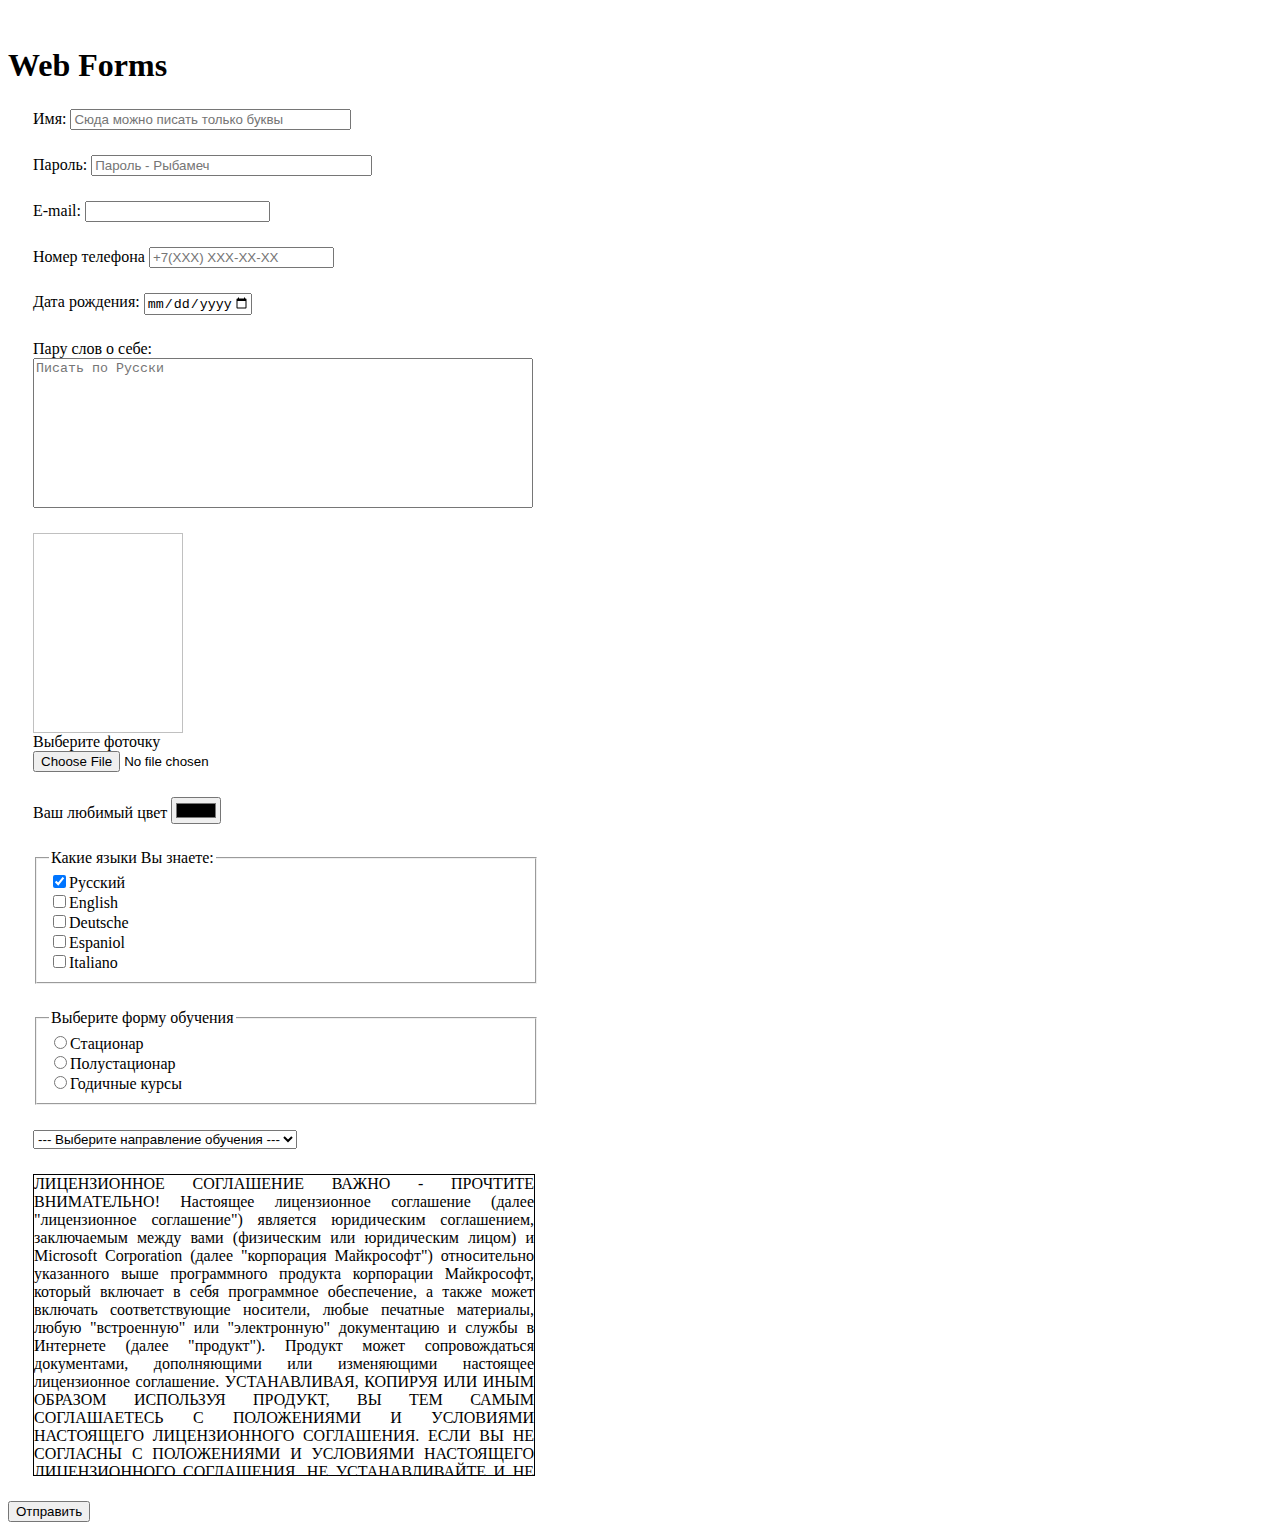
<file: 01-HTML/index.html>
﻿﻿
<!DOCTYPE html>

<html lang="en" xmlns="http://www.w3.org/1999/xhtml">
<head>
    <meta charset="utf-8" />
    <title>Forms</title>
    <link rel="stylesheet" href="style.css">
</head>
<body>
    <h1>Web Forms</h1>
    <main>
        <form action="handler.php" method="post">
            <div>
                <label for="first_name">Имя:</label>
                <input type="text"
                       placeholder="Сюда можно писать только буквы"
                       id="first_name"
                       name="first_name"
                       size="32"
                       minlength="3" maxlength="24"
                       required
                       pattern="^[A-ZА-Яa-zа-я]*">
            </div>
            <div>
                <label for="password">Пароль:</label>
                <input type="password" id="password" name="password" size="32" placeholder="Пароль - Рыбамеч"
                       pattern="^(?=.*[A-Z])(?=.*[a-z])(?=.*\d)(?=.*[~!@#$%^&*\(\)\[\]\{\}_+=\-\/\\'&quot\;:,.\|?<>])(?!.*\s).{8,}$">
            </div>
            <div>
                <label for="email">E-mail:</label>
                <input type="email" id="email" name="email" />
            </div>
            <div>
                <label for="phone-number">Номер телефона</label>
                <input type="tel" id="phone-number" name="phone-number"
                       placeholder="+7(XXX) XXX-XX-XX"
                       pattern="+7[\(]9[0-9]{2}[\)]{0,1}\d{3}[-]{0,1}\d{2}[-]{0,1}\d{2}" />
            </div>
            <div>
                <label for="birth-date">Дата рождения: </label>
                <input type="date" id="birth-date" name="birth-date"
                       min="1950-01-01"
                       max="2012-01-01" />
            </div>
            <div>
                <label for="brief">Пару слов о себе:</label><br>
                <textarea id="brief" name="brief" placeholder="Писать по Русски"></textarea>
            </div>
            <div>
                <img width="150" height="200"><br>
                <label for="photo">Выберите фоточку</label><br>
                <input type="file" id="photo" name="photo" />
            </div>
            <div>
                <label for="color">Ваш любимый цвет</label>
                <input type="color" id="color" name="color" />
            </div>
            <div>
                <fieldset>
                    <legend>Какие языки Вы знаете:</legend>
                    <input type="checkbox" id="Russian" checked><label for="Russian">Русский</label><br>
                    <input type="checkbox" id="English"><label for="English">English</label><br>
                    <input type="checkbox" id="Deutsche"><label for="Deutsche">Deutsche</label><br>
                    <input type="checkbox" id="Espaniol"><label for="Espaniol">Espaniol</label><br>
                    <input type="checkbox" id="Italiano"><label for="Italiano">Italiano</label><br>
                </fieldset>
            </div>
            <div>
                <fieldset>
                    <legend>Выберите форму обучения</legend>
                    <input type="radio" id="stacionar" name="learningForm"><label for="stacionar">Стационар</label><br>
                    <input type="radio" id="semistacionar" name="learningForm"><label for="semistacionar">Полустационар</label><br>
                    <input type="radio" id="yearstacionar" name="learningForm"><label for="yearstacionar">Годичные курсы</label><br>
                </fieldset>
            </div>
            <div>
                <select>
                    <option disabled selected>--- Выберите направление обучения ---</option>
                    <option>РПО</option>
                    <option>Сети</option>
                    <option>Дизайн</option>
                </select>
            </div>
            <div class="EULA">
                ЛИЦЕНЗИОННОЕ СОГЛАШЕНИЕ
                ВАЖНО - ПРОЧТИТЕ ВНИМАТЕЛЬНО!
                Настоящее лицензионное соглашение (далее
                "лицензионное соглашение") является юридическим
                соглашением, заключаемым между вами (физическим
                или юридическим лицом) и Microsoft Corporation
                (далее "корпорация Майкрософт") относительно
                указанного выше программного продукта корпорации
                Майкрософт, который включает в себя программное
                обеспечение, а также может включать
                соответствующие носители, любые печатные
                материалы, любую "встроенную" или "электронную"
                документацию и службы в Интернете (далее
                "продукт"). Продукт может сопровождаться
                документами, дополняющими или изменяющими
                настоящее лицензионное соглашение.
                УСТАНАВЛИВАЯ, КОПИРУЯ ИЛИ ИНЫМ ОБРАЗОМ
                ИСПОЛЬЗУЯ ПРОДУКТ, ВЫ ТЕМ САМЫМ СОГЛАШАЕТЕСЬ
                С ПОЛОЖЕНИЯМИ И УСЛОВИЯМИ НАСТОЯЩЕГО
                ЛИЦЕНЗИОННОГО СОГЛАШЕНИЯ. ЕСЛИ ВЫ НЕ
                СОГЛАСНЫ С ПОЛОЖЕНИЯМИ И УСЛОВИЯМИ
                НАСТОЯЩЕГО ЛИЦЕНЗИОННОГО СОГЛАШЕНИЯ, НЕ
                УСТАНАВЛИВАЙТЕ И НЕ ИСПОЛЬЗУЙТЕ ДАННЫЙ
                ПРОДУКТ; ВЫ МОЖЕТЕ ВЕРНУТЬ ЕГО ЛИЦУ, У
                КОТОРОГО ВЫ ПРИОБРЕЛИ ПРОДУКТ, И ПОЛУЧИТЬ
                ОБРАТНО УПЛАЧЕННЫЕ ВАМИ ДЕНЬГИ.
                1. ОБЪЕМ ЛИЦЕНЗИИ.
                Корпорация Майкрософт предоставляет вам следующие
                права при условии соблюдения вами всех положений и
                условий настоящего лицензионного соглашения:
                * Установка и использование.
                Разрешается устанавливать, использовать,
                осуществлять доступ, отображать и запускать одну
                копию продукта на одном компьютере, в качестве
                которого может выступать рабочая станция, терминал
                или любое другое устройство (далее "рабочая
                станция"). Продукт нельзя использовать
                одновременно более чем 2 (двумя) процессорами
                одной рабочей станции. К рабочей станции
                разрешается подключать не более 10 (десяти)
                компьютеров или других электронных устройств
                (далее "устройство") для использования служб
                данного продукта, причем исключительно для доступа
                к файловым службам, службам печати, службам IIS, а
                также к службам удаленного доступа (включая общий
                доступ к подключению и телефонные службы).
                Максимальное количество подключений, равное
                десяти, включает любые косвенные подключения,
                производимые через "мультиплексирующее" или иное
                программное или аппаратное обеспечение,
                позволяющее осуществлять коллективный доступ или
                поочередные подключения. Если иное явно не
                07/27/2001    54834.1
                оговорено ниже в разделе о программе NetMeeting,
                удаленном помощнике и удаленном рабочем столе,
                запрещается предоставлять с помощью продукта
                другому устройству возможность использовать,
                осуществлять доступ, запускать или отображать
                другие программы, находящиеся на рабочей станции,
                а также использовать, осуществлять доступ,
                запускать или отображать продукт или
                пользовательский интерфейс продукта на каком-либо
                устройстве, если только для этого устройства не
                приобретена дополнительная лицензия на продукт.
                * Обязательная активизация.
                Действие лицензионных прав, предоставленных
                настоящим лицензионным соглашением, ограничено
                первыми 30 (тридцатью) днями с момента первой
                установки продукта, если вы не предоставите
                сведения, необходимые для активизации вашей
                лицензионной копии продукта согласно описанию во
                время установки продукта. Активизация продукта
                может быть выполнена через Интернет или по
                телефону (телефонные переговоры оплачиваются
                вами). В случае изменения аппаратного обеспечения
                компьютера или продукта может потребоваться
                повторная активизация продукта. В продукт встроены
                технические средства, предотвращающие незаконное
                или нелицензионное использование продукта. Вы
                соглашаетесь с тем, что такие средства могут
                использоваться нами.
                * Хранение и использование в сети.
                Вы вправе также хранить или установить копию
                продукта на устройстве хранения данных (например,
                на сервере сети), используемом исключительно для
                установки и запуска продукта на других ваших
                рабочих станциях в пределах локальной сети, при
                условии приобретения и выделения отдельной
                лицензии на каждую рабочую станцию, на которой или
                с которой продукт устанавливается, используется,
                предоставляется для доступа, отображается или
                запускается. Лицензия на продукт неделима и не
                допускает одновременного ее использования на
                нескольких рабочих станциях.
                * Сохранение прав.
                Все права, которые не предоставлены явно настоящим
                лицензионным соглашением, сохраняются за
            </div>
            <input type="submit" value="Отправить">
        </form>
    </main>
</body>
</html>
<!--
    }{ackeR123
    \/ik+0Ry
    P@$$W0rd
-->
</file>
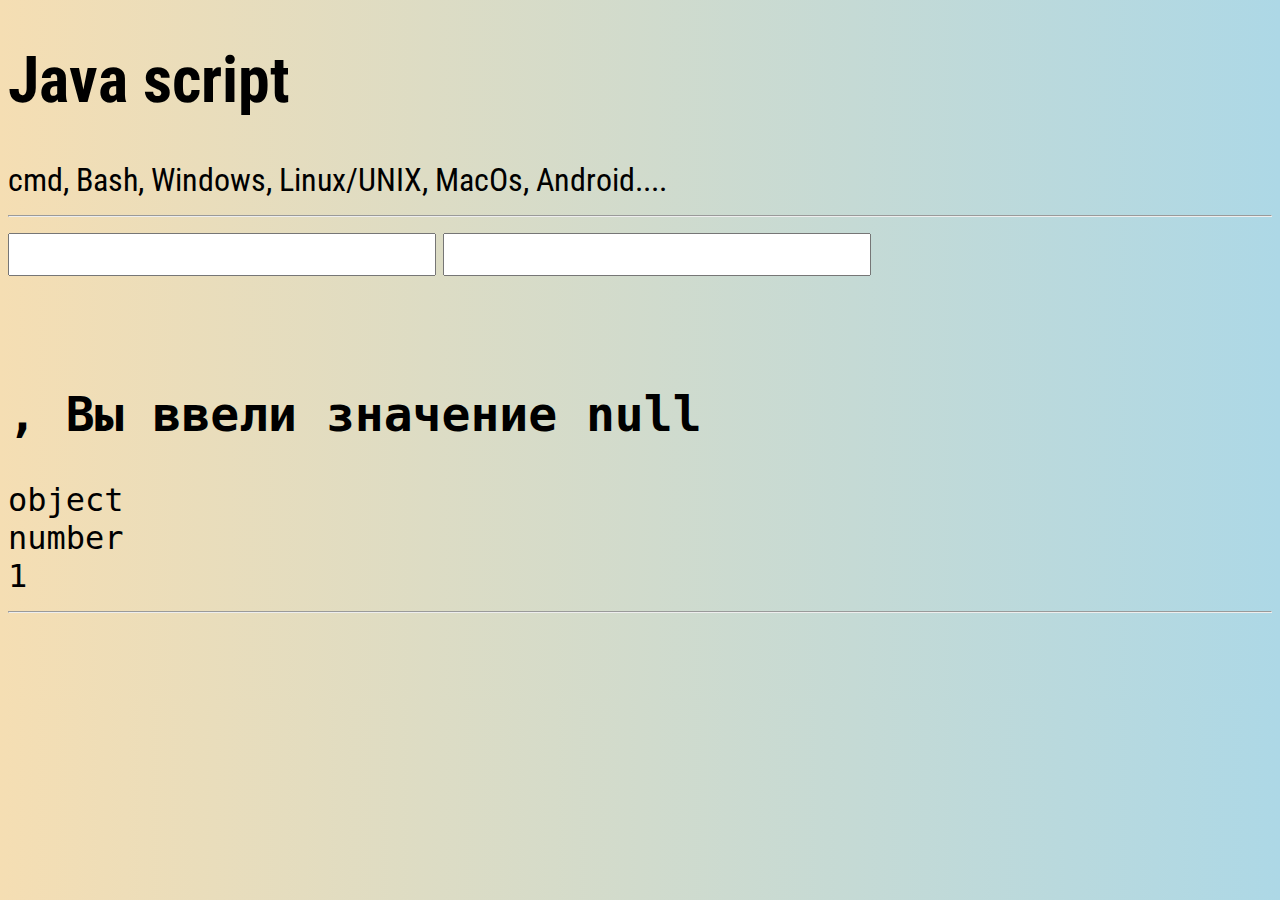
<file: 02-JavaScript/index.html>
﻿<!DOCTYPE html>

<html lang="en" xmlns="http://www.w3.org/1999/xhtml">
<head>
    <meta charset="utf-8" />
    <link rel="stylesheet" href="style.css">
    <title>Java script</title>
</head>
<body>
    <h1>Java script</h1>
    cmd, Bash, 
    Windows, Linux/UNIX, MacOs,
    Android....
    <hr>
    <input type="number" name="base" id="base" onchange="Power()"/>
    <input type="number" name="exponent" id="exponent"/>
    <pre>
    <script>
        //var name = prompt("Введите Ваше имя:");
        //alert("Hello" + name + "!");
        //alert(`hello ${name}!`);
        var value = prompt(`${name}, введите число для вычисления Факториала`)
        document.write(`<h2>${name}, Вы ввели значение ${value}</h2>`);
        document.writeln(typeof (value));
        let n = Number(value);
        document.writeln(typeof (n));
        //alert("Hello");
        let f = 1n;
        for (let i = 1n; i <= n; i++)
        {
            f *= i;
            //document.writeln(`${i}!=${f};`)
        }
        let resoult = String(f);
        document.writeln(resoult.length);
        document.write(`<hr>`);
        function Power()
        {
            alert(`Основание степени ${document.getElementById("base").value}`);
        }
       
    </script>
</pre>
</body>
</html>
</file>
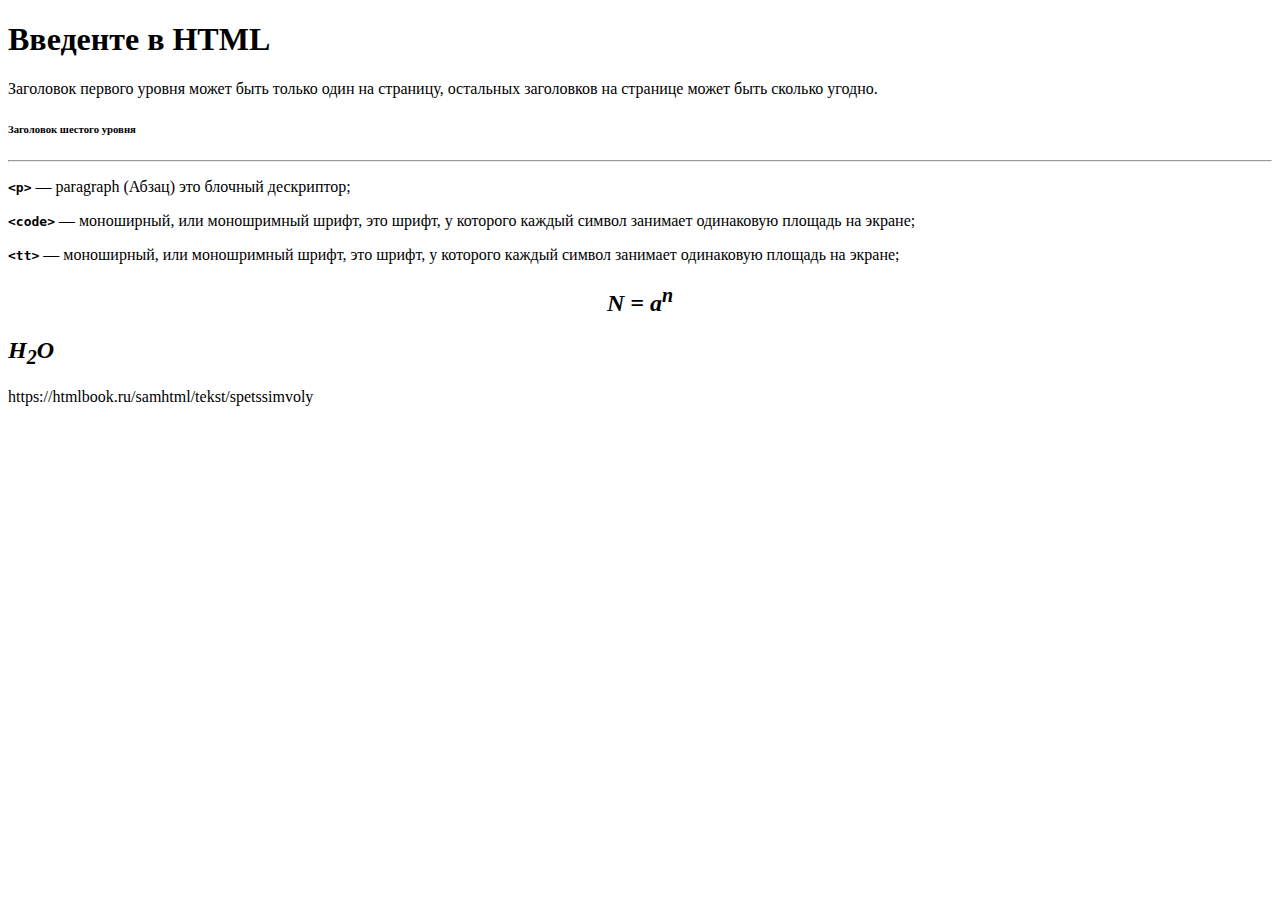
<file: 01-HTML/HTMLPage1.html>
﻿<!DOCTYPE html>

<html lang="ru" xmlns="http://www.w3.org/1999/xhtml">
<head>
    <meta charset="utf-8" />
    <title>Intro to HTML</title>
    <link rel="icon" href="cheese.ico" type="image/x-icon">
</head>
<body>
    <h1>Введенте в HTML</h1>
    <p>
        Заголовок первого уровня может быть только один на страницу,
        остальных заголовков на странице может быть сколько угодно.
    </p>

    <h6>Заголовок шестого уровня</h6>
    <hr />
    <p>
        <b><code>&lt;p&gt;</code></b> &mdash; paragraph (Абзац) это блочный дескриптор;
    </p>

    <p>
        <b><code>&lt;code&gt;</code></b> &mdash; моноширный, или моношримный шрифт, это шрифт, у которого каждый символ занимает одинаковую площадь на экране;
    </p>

    <p>
        <b><tt>&lt;tt&gt;</tt></b> &mdash; моноширный, или моношримный шрифт, это шрифт, у которого каждый символ занимает одинаковую площадь на экране;
    </p>

    <h2 align="center">
        <b><i>N = a<sup>n</sup></i></b>
    </h2>
    <h2><b><i>H<sub>2</sub>O</i></b></h2>
    https://htmlbook.ru/samhtml/tekst/spetssimvoly
</body>
</html>
</file>
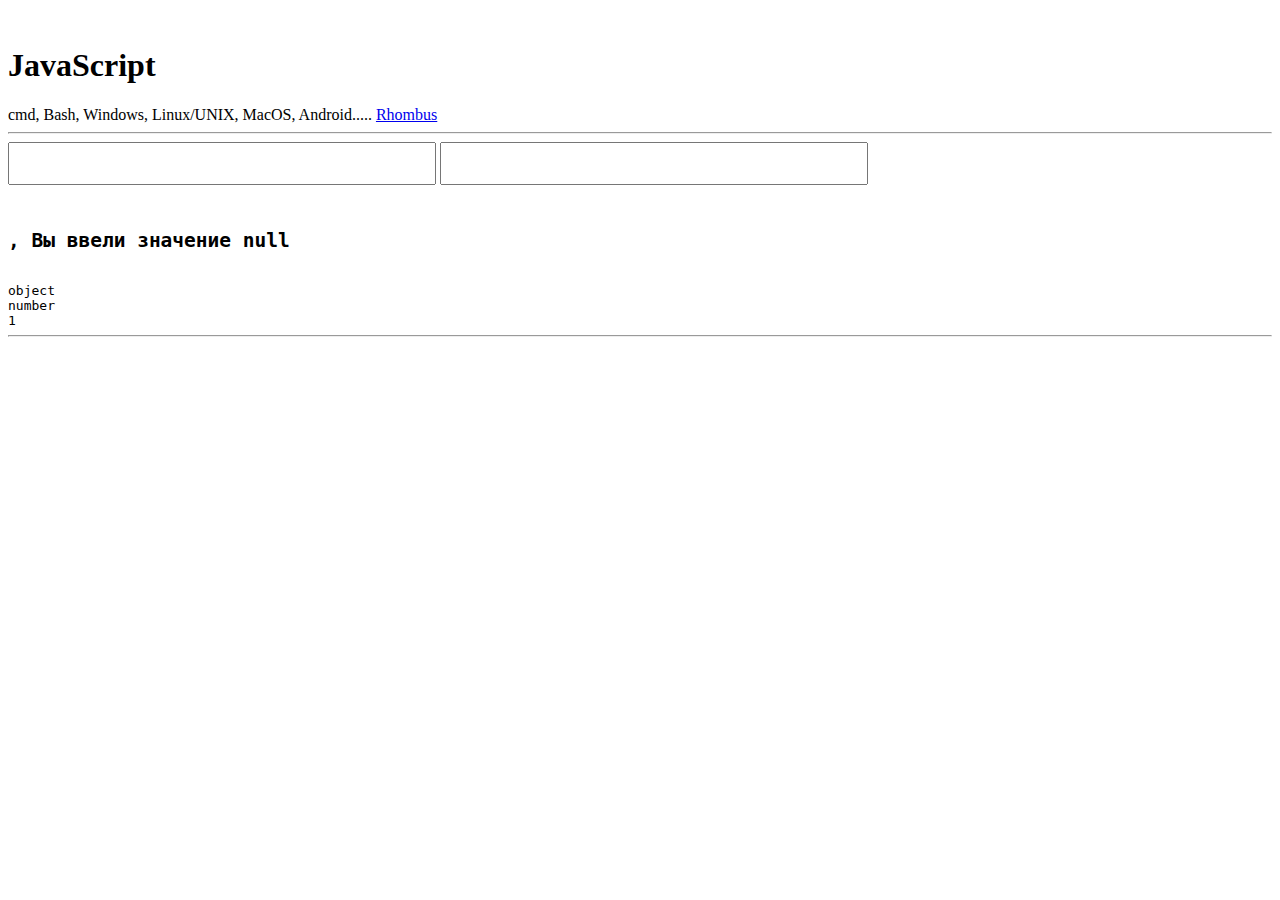
<file: 02-JavaScript/01-intro/intro.html>
﻿﻿<!DOCTYPE html>

<html lang="en" xmlns="http://www.w3.org/1999/xhtml">
<head>
    <meta charset="utf-8" />
    <link rel="stylesheet" href="style.css">
    <title>Introduction</title>
</head>
<body>
    <h1>JavaScript</h1>
    cmd, Bash,
    Windows, Linux/UNIX, MacOS, Android.....
    <a href="rhombus.html">Rhombus</a>
    <hr>
    <input type="number" name="base" id="base" onchange="Power()" />
    <input type="number" name="exponent" id="exponent" />
<pre>
    <script>
		//var name = prompt("Введите Ваше имя:");
		//alert("Hello " + name + "!");
		//alert(`Hello ${name}!`);
		var value = prompt(`${name}, введите число для вычисления Факториала:`);
		document.writeln(`<h2>${name}, Вы ввели значение ${value}</h2>`);
		document.writeln(typeof (value));
		let n = Number(value);
		document.writeln(typeof (n));
		//var - объявляет глобальную переменную;
		//let - объявляет локальную переменную;
		//const - объявляет локальную константу;
		let f = BigInt(1);
		for (let i = 1n; i <= n; i++)
		{
			f *= i;
			//document.writeln(`${i}! = ${f};`);
		}
		let result = String(f);
		document.writeln(result.length);
		document.write('<hr>');
		function Power()
		{
			alert(`Основание степени: ${document.getElementById("base").value}`);
		}
	</script>
</pre>
</body>
</html>
</file>
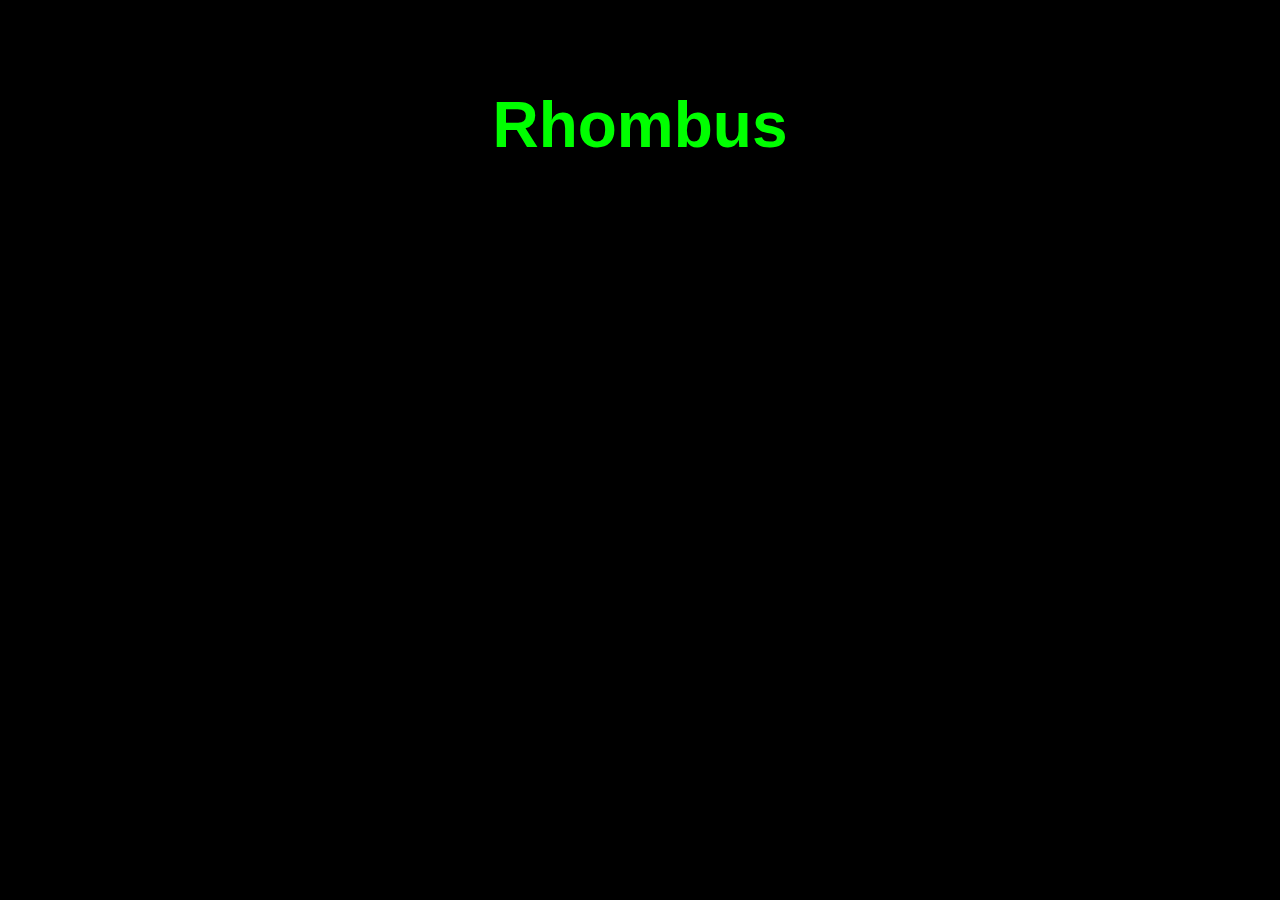
<file: 02-JavaScript/01-intro/rhombus.html>
﻿﻿<!DOCTYPE html>

<html lang="en" xmlns="http://www.w3.org/1999/xhtml">
<head>
    <meta charset="utf-8" />
    <title>Rhombus</title>
    <style>
        body {
            background-color: black;
            color: #00FF00;
            font-family: 'Segoe UI', Tahoma, Geneva, Verdana, sans-serif;
            font-size: 32px;
            text-align: center;
        }
    </style>
</head>
<body>
    <h1>Rhombus</h1>
    <pre>
    <script>
		let n = Number(prompt("Введите размер фигуры:"));
		//document.write(typeof (n));
		document.writeln();
		for (let i = 0; i < n * 2; i++)
		{
			for (let j = 0; j < n * 2; j++)
			{
				if (i + n == j || j + n == i) document.write('\\');
				else if (i == n - 1 - j || i - n + j == n * 2 - 1) document.write('/');
				else document.write('&nbsp;');
			}
			document.writeln();
		}
</script>
	</pre>
</body>
</html>
</file>
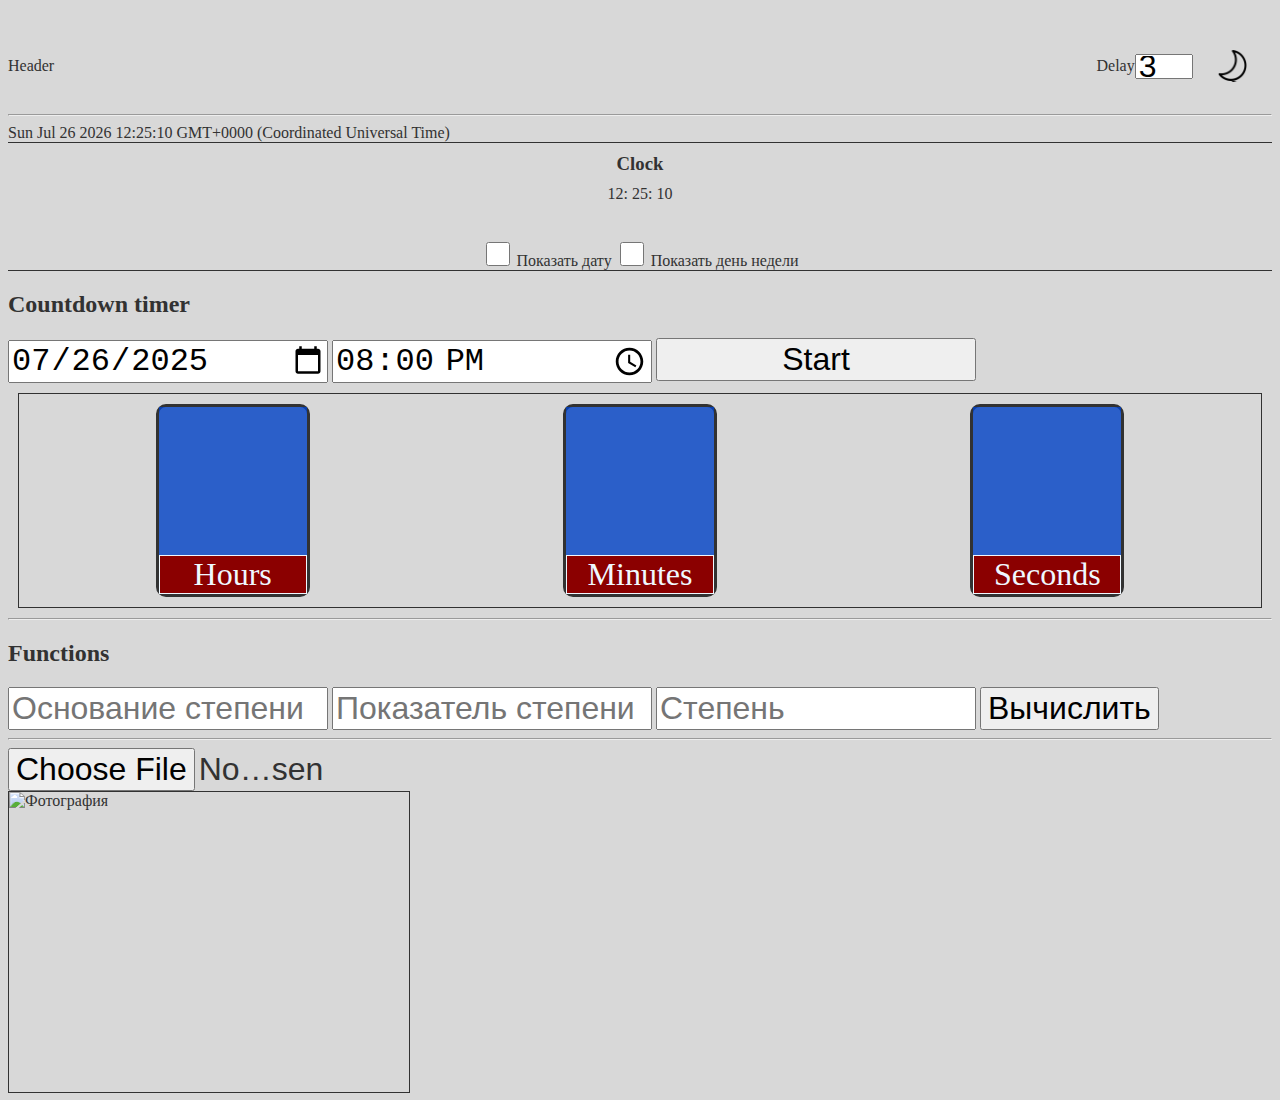
<file: 02-JavaScript/02-functions/functions.html>
﻿﻿
<!DOCTYPE html>

<html lang="en" xmlns="http://www.w3.org/1999/xhtml">
<head>
    <meta charset="utf-8" />
    <link rel="stylesheet" href="style.css">
    <link rel="stylesheet" href="functions.css">
    <link rel="icon" href="img/sun.png" type="image/x-icon">
    <title>Functions</title>
</head>
<body class="light">
    <div id="header">
        <div style="width:88%">
            Header
            <span id="mouse"></span>
        </div>
        <label for="delay">Delay</label>
        <input type="number" id="delay" name="delay" value="3" min="1" max="10" />
        <div id="switchBackground" onclick="SwitchBackground()"></div>
        <!--<img src="img/moon.png" alt="Switch background image" id="switchBackground" onclick="SwitchBackground()">-->
    </div>
    <hr>
    <!-- --------------------------------------------------------- -->
    <div id="full-time"></div>
    <div id="clock">
        <h3>Clock</h3>
        <div id="time-of-day">
            <span id="hours"></span>:
            <span id="minutes"></span>:
            <span id="seconds"></span>
        </div>
        <div id="current-date">
            <span id="year"></span>.
            <span id="month"></span>.
            <span id="day"></span>
        </div>
        <div id="weekday">

        </div>
        <div>
            <input type="checkbox" name="show-date" id="show-date" />
            <label for="show-date">Показать дату</label>
            <input type="checkbox" name="show-weekday" id="show-weekday" />
            <label for="show-weekday">Показать день недели</label>
        </div>
    </div>
    <!-- ---------------------------------------------------------- -->
    <div id="countdownTime">
        <h2>Countdown timer</h2>
        <input type="date" id="target-date" value="2025-07-26" />
        <input type="time" id="target-time" value="20:00" />
        <input type="button" id="btn-start" value="Start" />
    </div>
    <div>
        <div id="target-date-value"></div>
        <div id="target-time-value"></div>
        <div id="duration"></div>
        <div id="timestamp"></div>
    </div>
    <div id="display">
        <div class="time-block">
            <div id="hours-unit" class="time-unit"></div>
            <div id="hours-marker" class="time-marker">Hours</div>
        </div>
        <div class="time-block">
            <div id="minutes-unit" class="time-unit"></div>
            <div id="minutes-marker" class="time-marker">Minutes</div>
        </div>
        <div class="time-block">
            <div id="seconds-unit" class="time-unit"></div>
            <div id="seconds-marker" class="time-marker">Seconds</div>
        </div>
    </div>
    <!-- ---------------------------------------------------------- -->
    <hr>
    <h2>Functions</h2>
    <input type="number" name="base" id="base" placeholder="Основание степени">
    <input type="number" name="exponent" id="exponent" placeholder="Показатель степени">
    <input type="number" name="power" id="power" placeholder="Степень" readonly>
    <button onclick="calculatePower()">Вычислить</button>
    <hr>
    <input type="file" onchange="setImage()" id="image-file">
    <br>
    <div id="photo-container">
        <img alt="Фотография" title="Фото" id="photo">
    </div>
    <script src="functions.js"></script>
</body>
</html>
</file>
<file: 01-HTML/style.css>
﻿﻿@import url('https://fonts.googleapis.com/css2?family=Roboto+Condensed:ital,wght@0,100..900;1,100..900&display=swap');
body {
    font-family: Roboto Condensed;
}

textarea {
    resize: none;
    width: 500px;
    height: 150px;
}

fieldset {
    width: 474px;
}

.EULA {
    width: 500px;
    height: 300px;
    border: solid 1px;
    overflow: scroll;
    text-align: justify;
}

div {
    margin: 25px;
}
</file>
<file: 02-JavaScript/style.css>
﻿@import url('https://fonts.googleapis.com/css2?family=Roboto+Condensed:ital,wght@0,100..900;1,100..900&display=swap');
body
{
	font-family: Roboto Condensed;
	font-size:  32px;
	background-image:linear-gradient(to right, wheat, lightblue);
}
input{
	font-size:32px;
}
</file>
<file: 02-JavaScript/01-intro/style.css>
﻿﻿@import url('https://fonts.googleapis.com/css2?family=Roboto+Condensed:ital,wght@0,100..900;1,100..900&display=swap');
body {
    font-family: Roboto Condensed;
    font-size: 32px;
    background-image: linear-gradient(to right, wheat, lightblue);
}

input {
    font-size: 32px;
}
</file>
<file: 02-JavaScript/02-functions/style.css>
﻿﻿@import url('https://fonts.googleapis.com/css2?family=Roboto+Condensed:ital,wght@0,100..900;1,100..900&display=swap');
body {
    font-family: Roboto Condensed;
    font-size: 32px;
    background-image: linear-gradient(to right, wheat, lightblue);
}

input {
    font-size: 32px;
}
</file>
<file: 02-JavaScript/02-functions/functions.css>
﻿﻿body {
}

input, button {
    font-size: 32px;
}

input {
    width: 320px;
}

#header {
    display: flex;
    justify-content: space-between;
    align-items: center;
}

#delay {
    width: 58px;
    height: 25px;
}

#switchBackground {
    width: 32px;
    height: 32px;
    margin: 24px;
    background-size: 31px 31px; /*!!! ЭТО СВОЙСТВО НЕОБХОДИМО ДЛЯ ОТОБРАЖЕНИЯ ФОНОВОЙ КАРТИНКИ !!!*/
}

img[src='img/sun.png'] {
    filter: brightness(0) invert(1);
}

.light {
    background: #D8D8D8;
    color: #323232;
}

    .light #switchBackground {
        width: 32px;
        height: 32px;
        /*content: url('img/moon.png');*/
        background-image: url("img/moon.png"); /*ДЛЯ ТОГО ЧТОБЫ ЭТО СВОЙСТВО ЗАРАБОТАЛО, В #SWITCHBACKGROUND НУЖНО ДОБАВИТЬ СВОЙСТВО 'BACKGROUND-SIZE'*/
    }

.dark {
    background: #323232;
    color: #D8D8D8;
}

    .dark #switchBackground {
        width: 32px;
        height: 32px;
        /*content: url('img/sun.png');*/
        background-image: url("img/sun.png");
        filter: brightness(0) invert(1);
    }

#photo-container {
    border: solid 1px;
    width: 400px;
    height: 300px;
}

#clock {
    text-align: center;
    border-top: solid 1px;
    border-bottom: solid 1px;
}

    #clock h3 {
        margin: 10px;
    }

input[type=checkbox] {
    width: 24px;
    height: 24px;
}

#display {
    border: solid 1px;
    font-size: 32px;
    display: flex;
    justify-content: space-around;
    margin: 10px;
    padding: 10px;
}

.time-block {
    border: solid 3px;
    border-radius: 10px;
}

.time-unit {
    font-size: 48px;
    color: rgb(200,0,0);
    width: 148px;
    height: 148px;
    background-color: Highlight;
}

.time-marker {
    border: solid 1px;
    background-color: darkred;
    color: aliceblue;
}

.time-unit, .time-marker {
    display: flex;
    justify-content: center;
    align-items: center;
}
</file>
